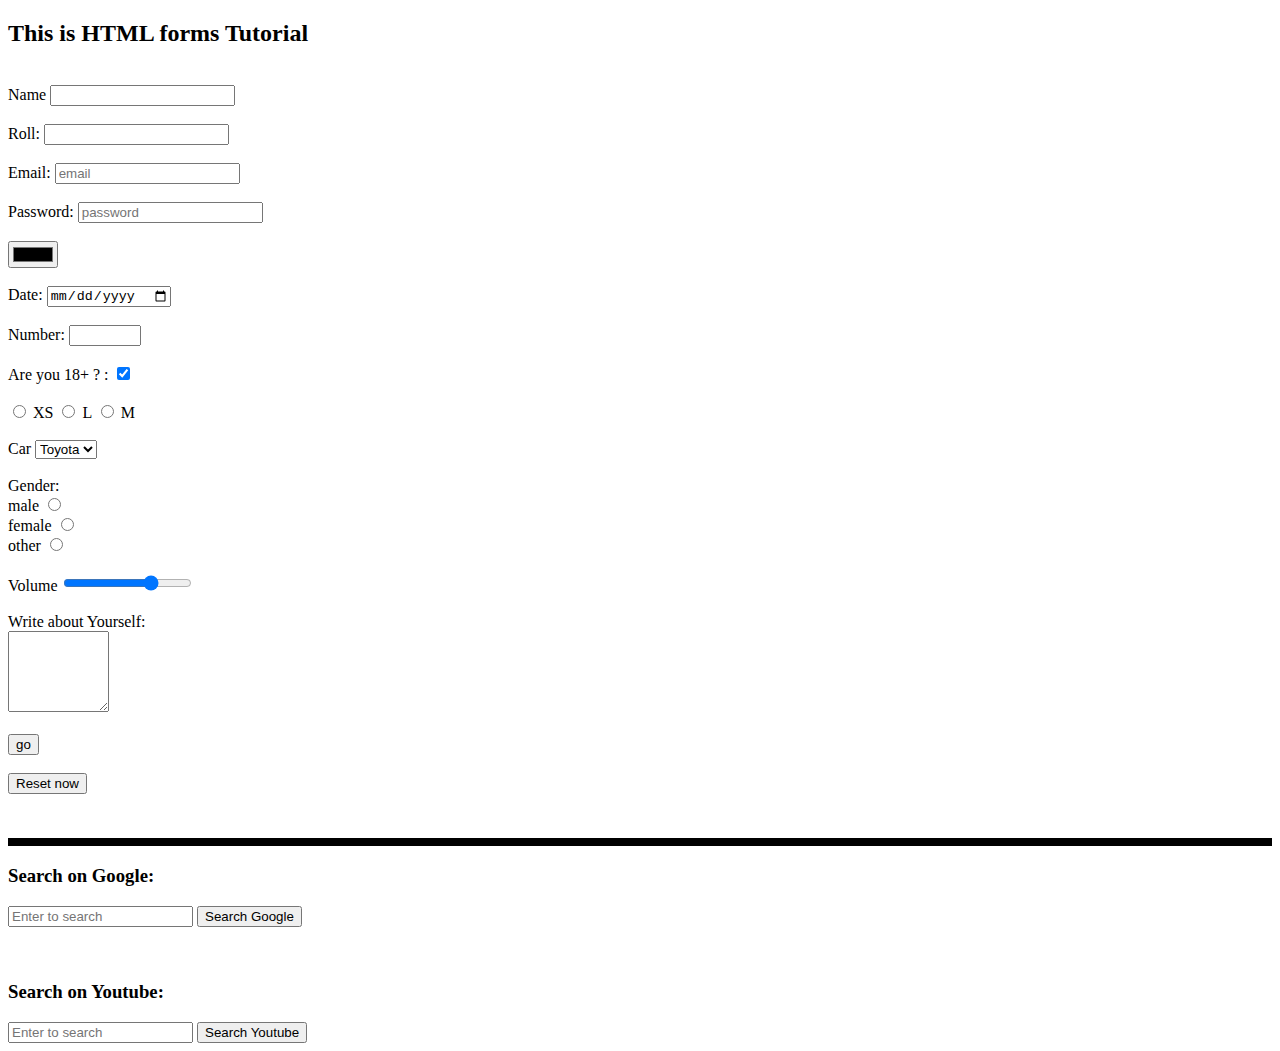
<file: login.html>
<!DOCTYPE html>
<html lang="en">

<head>
    <meta charset="UTF-8">
    <meta http-equiv="X-UA-Compatible" content="IE=edge">
    <meta name="viewport" content="width=device-width, initial-scale=1.0">
    <title>HTML forms Tutorial</title>
</head>

<body>
    <h2>This is HTML forms Tutorial</h2>
    <form action="index.html">
        <br>
        <label for="name"> Name</label>
        <input type="text" name="myname" id="name">
        <div>
            <br>
            <label for="myroll"> Roll: </label>
            <input type="text" name="myroll" id="myroll">
        </div>
        <br>
        <div>
            Email: <input type="email" name="myemail" placeholder="email" required>         <!--We can write Enter email in a label tag as well using id  -->
        </div>
        <br>
        <div>
            Password: <input type="password" placeholder="password" minlength="6" maxlength="15" required>
        </div>
        <br>
        <div>
            <input type="color">
        </div>
        <br>
        <div>
            Date: <input type="date" name="date">
        </div>
        <br>
        <div>
            Number: <input type="number" name="mynumber" min="0" max="1000" step="2">
        </div>
        <br>
        <div>
        <label for="checkbox" >Are you 18+ ? : </label>
            <input type="checkbox" name="myage" id="checkbox" checked>
        </div>
        <br>
        <div>
            <input type="radio" name="size" id="xs" value="XS">
            <label for="xs">XS</label>
            <input type="radio" name="size" id="l" value="L">
            <label for="l">L</label>
            <input type="radio" name="size" id="m" value="M">
            <label for="m">M</label>
        </div>
        <br>
        <div>
            <label for="car">Car</label>
            <select name="mycar" id="car">
                <option value="ind">indica</option>
                <option value="swf">Swift</option>
                <option value="toyt" selected>Toyota</option>
            </select>
        </div>
        <br>
        <div>
            Gender: <br>male 
            <input type="radio" name="mygender"><br> female <input type="radio" name="mygender">
            <br>other <input type="radio" name="mygender" required  >
        </div>
        <br>
        <div>
            <label for="slider">Volume</label>
            <input type="range" name="range" id="ransliderge" min="0" max="10" step="1" value="7">
        </div>
        <br>
        <div>
            Write about Yourself: <br>
            <textarea name="mytext" cols="10" rows="5" placeholder="Type somethin here.."> </textarea>
        </div>
        <br>
        <div>
            <input type="submit" value="go">
        </div>
        <br>
        <div>
            <input type="reset" value="Reset now">
        </div>
        <br>
        <br>
    </form>
    <hr size="8" color="black">
    <div>
        <h3> Search on Google: </h3>
        <!-- https://www.google.com/search?q=dog -->
        <form action="https://www.google.com/search?">
            <input type="text" name="q" placeholder="Enter to search">
            <button> Search Google </button>
        </form>
    </div>
    <br>
    <br>
    <div>
        <h3> Search on Youtube: </h3>
        <form action="https://www.youtube.com/results?">
            <input type="text" name="search_query" placeholder="Enter to search" required>
            <button> Search Youtube </button>
        </form>
    </div>
</body>

</html>
</file>
